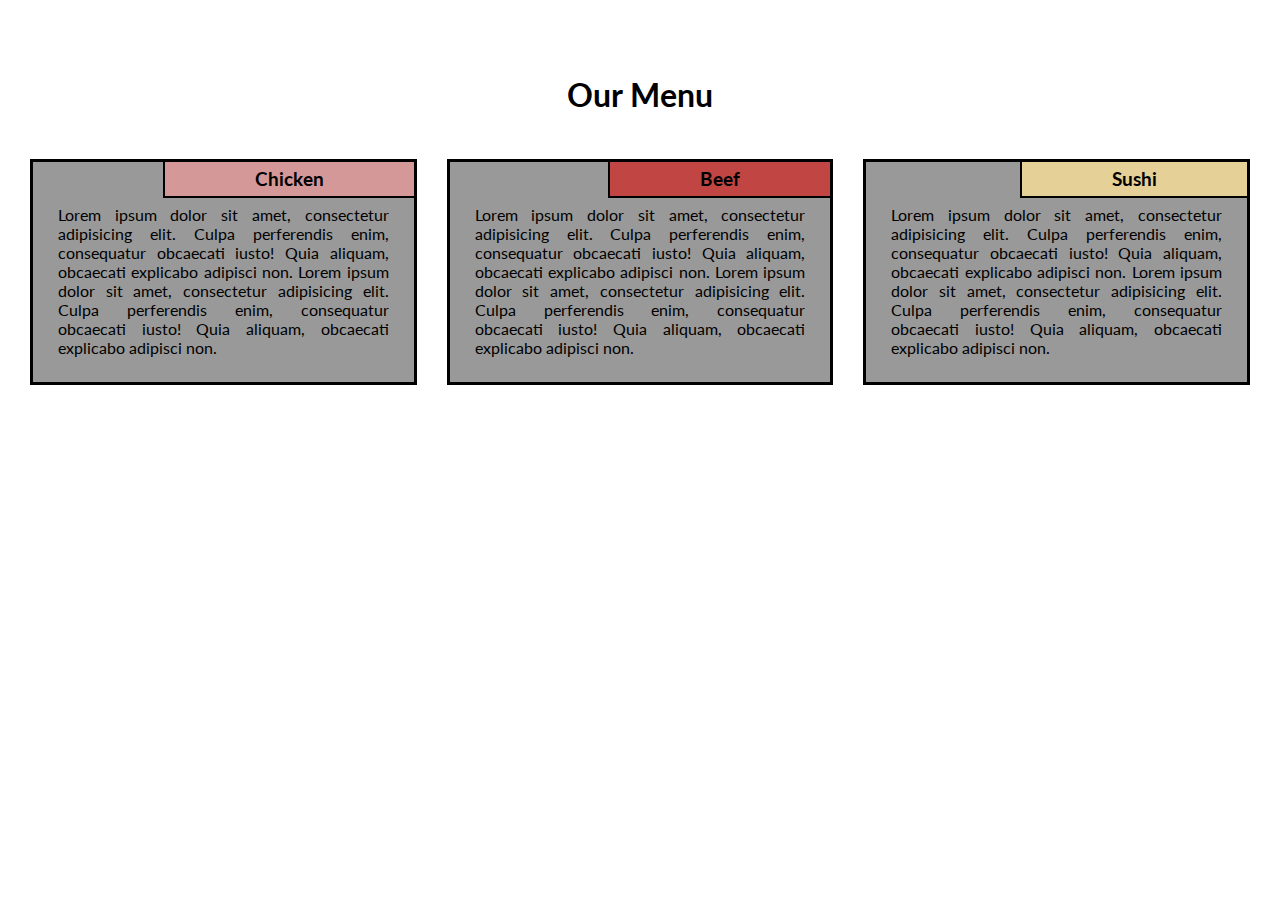
<file: Week-2_Assignment/index.html>
<!DOCTYPE html>
<html>
<head>
  <meta charset="utf-8">
  <meta name="viewport" content="width=device-width, initial-scale=1">
  <title>My Responsive Layout</title>
  <link href="https://fonts.googleapis.com/css?family=Lato" rel="stylesheet">
  <link href='CSS/style.css' rel='stylesheet' type='text/css'>
</head>
<body>
  <div class="container">
    <div class="row">

    <h1 class="menu-title">Our Menu</h1>
      <div class="col-lg-4">
        <div class="item">
          <div class="item-title" id="title-one">
            <h3>Chicken</h3>
          </div>
          <p>
            Lorem ipsum dolor sit amet, consectetur adipisicing elit. Culpa perferendis enim, consequatur obcaecati iusto! Quia aliquam, obcaecati explicabo adipisci non. Lorem ipsum dolor sit amet, consectetur adipisicing elit. Culpa perferendis enim, consequatur obcaecati iusto! Quia aliquam, obcaecati explicabo adipisci non.
          </p>
        </div>
      </div>
      <div class="col-lg-4">
        <div class="item">
         <div class="item-title" id="title-two">
          <h3>Beef</h3>
        </div>
        <p>
          Lorem ipsum dolor sit amet, consectetur adipisicing elit. Culpa perferendis enim, consequatur obcaecati iusto! Quia aliquam, obcaecati explicabo adipisci non. Lorem ipsum dolor sit amet, consectetur adipisicing elit. Culpa perferendis enim, consequatur obcaecati iusto! Quia aliquam, obcaecati explicabo adipisci non.
        </p>
      </div>
    </div>
    <div class="col-lg-4 col-lg-tablet">
      <div class="item">
       <div class="item-title" id="title-three">
        <h3>Sushi</h3>
      </div>
      <p>
        Lorem ipsum dolor sit amet, consectetur adipisicing elit. Culpa perferendis enim, consequatur obcaecati iusto! Quia aliquam, obcaecati explicabo adipisci non. Lorem ipsum dolor sit amet, consectetur adipisicing elit. Culpa perferendis enim, consequatur obcaecati iusto! Quia aliquam, obcaecati explicabo adipisci non.
      </p>
    </div>
  </div>

</div>
</div>
</body>
</html>
</file>
<file: Week-2_Assignment/CSS/style.css>
*{
    box-sizing: border-box;
    margin:0;
    padding:0;
  }
  
  body{
    font-family: 'Lato', sans-serif;  
  }
  
  .row{
    width: 100%;
  }
  
  .menu-title{
    text-align: center;
    margin-bottom: 30px;
  }
  
  .container{
   position: relative;
   top:60px;
   margin: 15px; 
  }
  
  .item{
    position: relative;
    top: 0;
    background-color:#999999;
    margin: 15px;
    padding: 25px;
    border: 3px solid #000;
  }
  
  .item p{
    margin-top: 18px;
    text-align: justify;
    font-size:100%;
  }
  
  .item-title{
    position: absolute;
    top:0;
    right: 0px;
    background: green; 
    padding: 6px 90px;
    border-left: 2px solid #000;
    border-bottom: 2px solid #000;
  }
  
  #title-one {
    background-color: #D59898;
  } 
  
  #title-two{
    background-color: #C14543;
  }
  
  #title-three{
    background-color: #E5D198;
  }
  
  /* Simple Responsive Framework. */
  /*------ Desktop ------*/
  @media (min-width: 992px){
    .col-lg-1, .col-lg-2, .col-lg-3, .col-lg-4, .col-lg-5, .col-lg-6, .col-lg-7, .col-lg-8, .col-lg-9, .col-lg-10, .col-lg-11, .col-lg-12 {
      float: left;  
    }
    .col-lg-1 {
      width: 8.33%;
    }
    .col-lg-2 {
      width: 16.66%;
    }
    .col-lg-3 {
      width: 25%;
    }
    .col-lg-4 {
      width: 33.33%;
    }
    .col-lg-5 {
      width: 41.66%;
    }
    .col-lg-6 {
      width: 50%;
    }
    .col-lg-7 {
      width: 58.33%;
    }
    .col-lg-8 {
      width: 66.66%;
    }
    .col-lg-9 {
      width: 74.99%;
    }
    .col-lg-10 {
      width: 83.33%;
    }
    .col-lg-11 {
      width: 91.66%;
    }
    .col-lg-12 {
      width: 100%;
    }
  
  }
  
  /*------ Tablet ------*/
  @media (min-width: 768px) and (max-width: 991px){
    .col-lg-4 {
      width: 50%;
      float: left;
    }
    .col-lg-tablet{
     width: 100%;
     float: left;
   }
  }
  
  /*------ Mobile ------*/
  @media (max-width: 767px){
    .col-lg-4{
      width: 100%;
      float: left;
    }
  }
</file>
